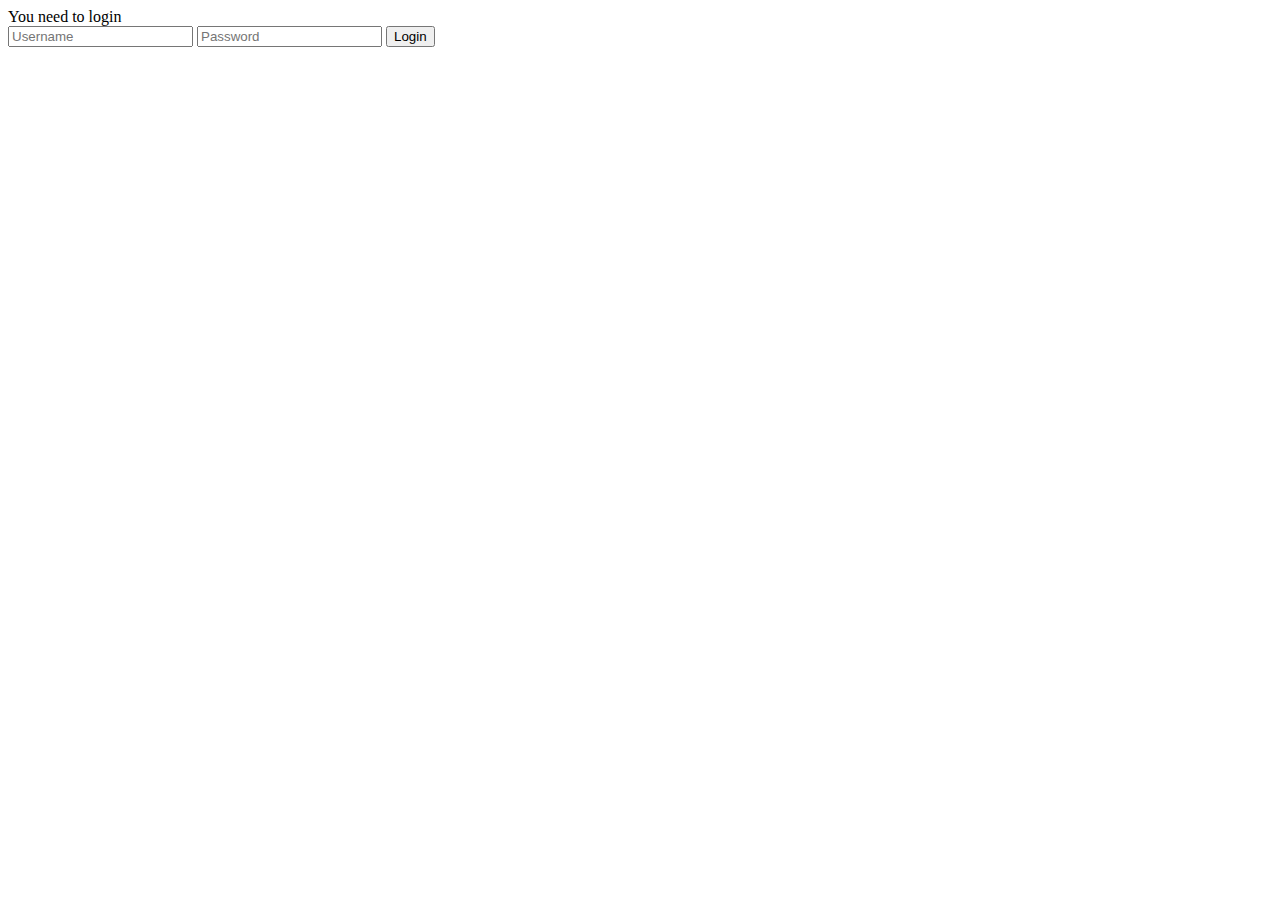
<file: webapp/login.html>
<html>
<body>
<form method="post">
    You need to login<br>
    <input name="user" placeholder="Username">
    <input name="password" placeholder="Password">
    <button>Login</button>
</form>
</body>
</html>
</file>
